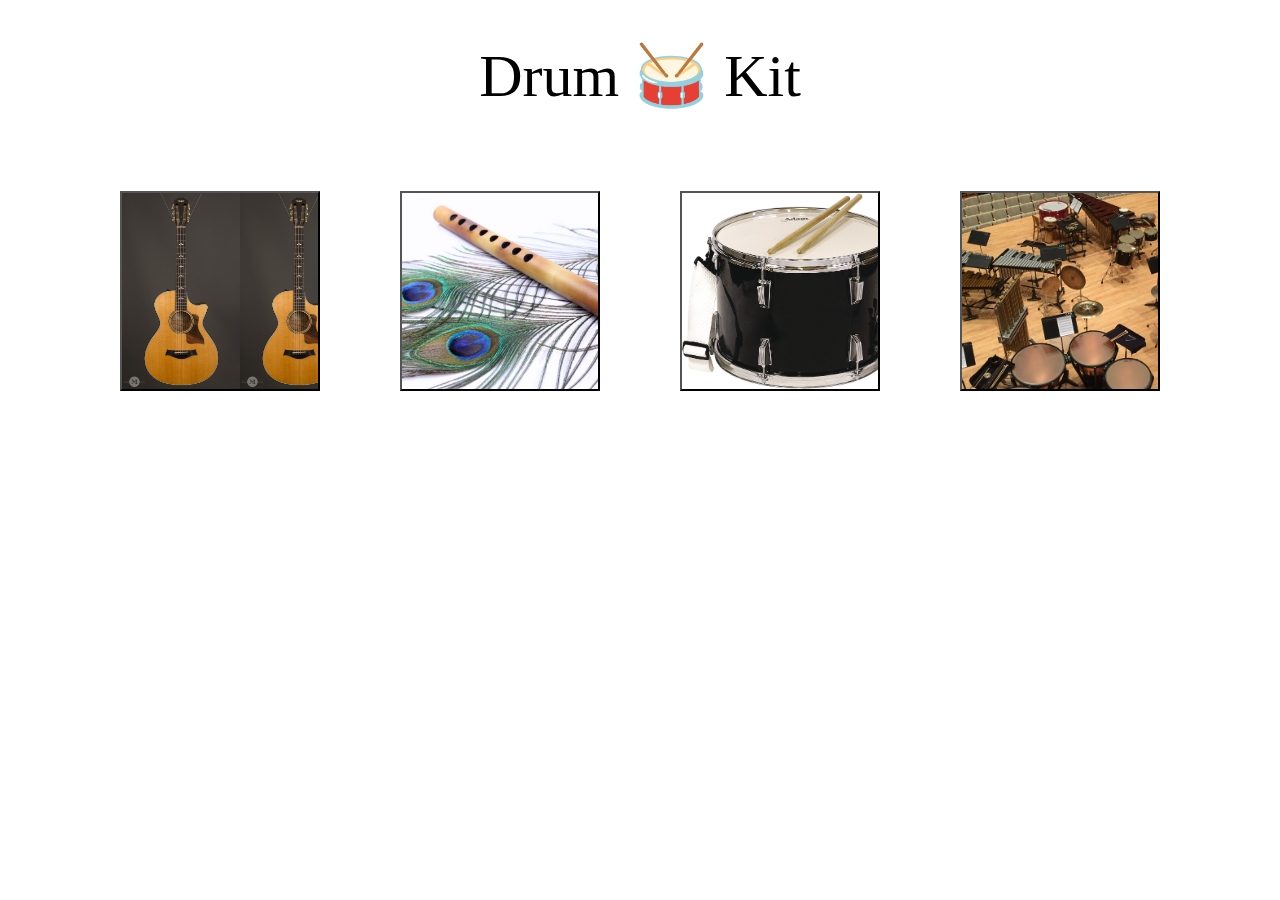
<file: WebProDrum/index.html>
<!DOCTYPE html>
<html lang="en">
<head>
    <meta charset="UTF-8">
    <meta name="viewport" content="width=device-width, initial-scale=1.0">
    <title>Udemy Project DrumKit</title>
    <link rel="stylesheet" href="./style.css">
</head>
<body>
    <h1 class="title">Drum 🥁 Kit</h1>
    <!-- <button>click here</button> -->
    <div class="set">
        <audio src="../WebProDrum/sounds/guitar-bachata-279210.mp3" id="guAudio">Guitar</audio>
        <button class="drum w" id="I"></button>

        <audio src="../WebProDrum/sounds/mixkit-possitive-indian-flute-2312.wav" id="fluteAudio">Flute</audio>
        <button class="drum a" id="II"></button>

        <audio src="../WebProDrum/sounds/mixkit-knocking-sub-bass-2300.wav" id="drumAudio">Drum</audio>
        <button class="drum s" id="III"></button>

        <audio src="../WebProDrum/sounds/percussion-instrument-sound-164540.mp3" id="pcAudio">perc</audio>
        <button class="drum d" id="IV"></button>

        <!-- <button class="drum j">j</button>
        <button class="drum k">k</button>
        <button class="drum l">l</button> -->
    </div>

    <script src="./index.js"></script>
</body>
</html>
</file>
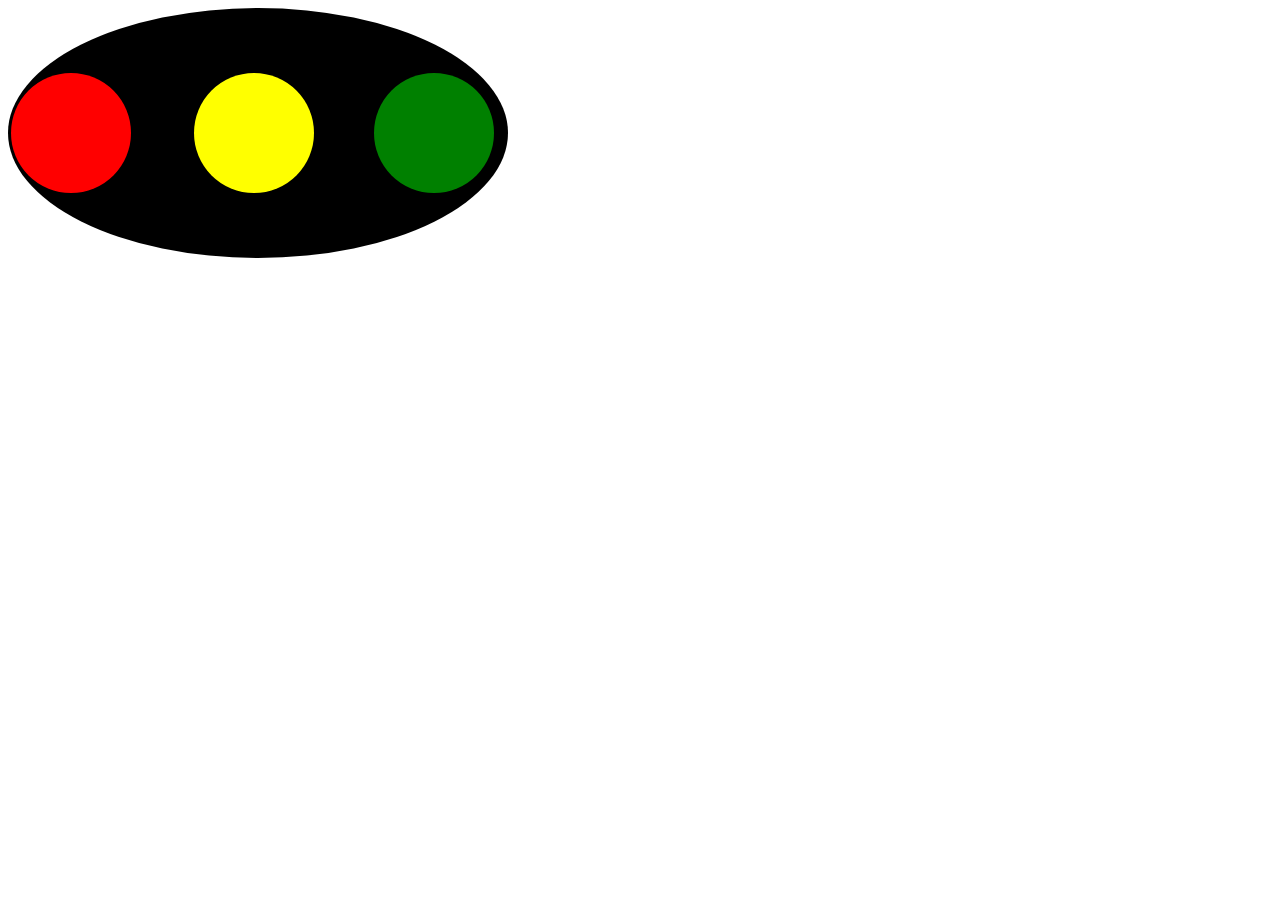
<file: Signal.html>
<!DOCTYPE html>
<html lang="en">

<head>
    <meta charset="UTF-8">
    <meta name="viewport" content="width=device-width, initial-scale=1.0">
    <title>Signal</title>
    <style>
        #signal {
            height: 250px;
            width: 500px;
            border-radius: 90%;
            background-color: black;
            display: flex;
            align-items: center;


        }

        #red {
            height: 100px;
            width: 100px;
            border-radius: 50%;
            background-color: red;
            margin: 5rem 0.2rem 5rem;
            padding: 10px;
        }



        #yellow {
            height: 100px;
            width: 100px;
            border-radius: 50%;
            background-color: yellow;
            padding: 10px;
            margin: 60px;
        }

        #green {
            height: 100px;
            width: 100px;
            border-radius: 50%;
            background-color: green;
            padding: 10px;

        }
    </style>
</head>

<body>
    <div id="signal">
        <div id="red"></div>
        <div id="yellow"></div>
        <div id="green"></div>
    </div>
</body>

</html>
</file>
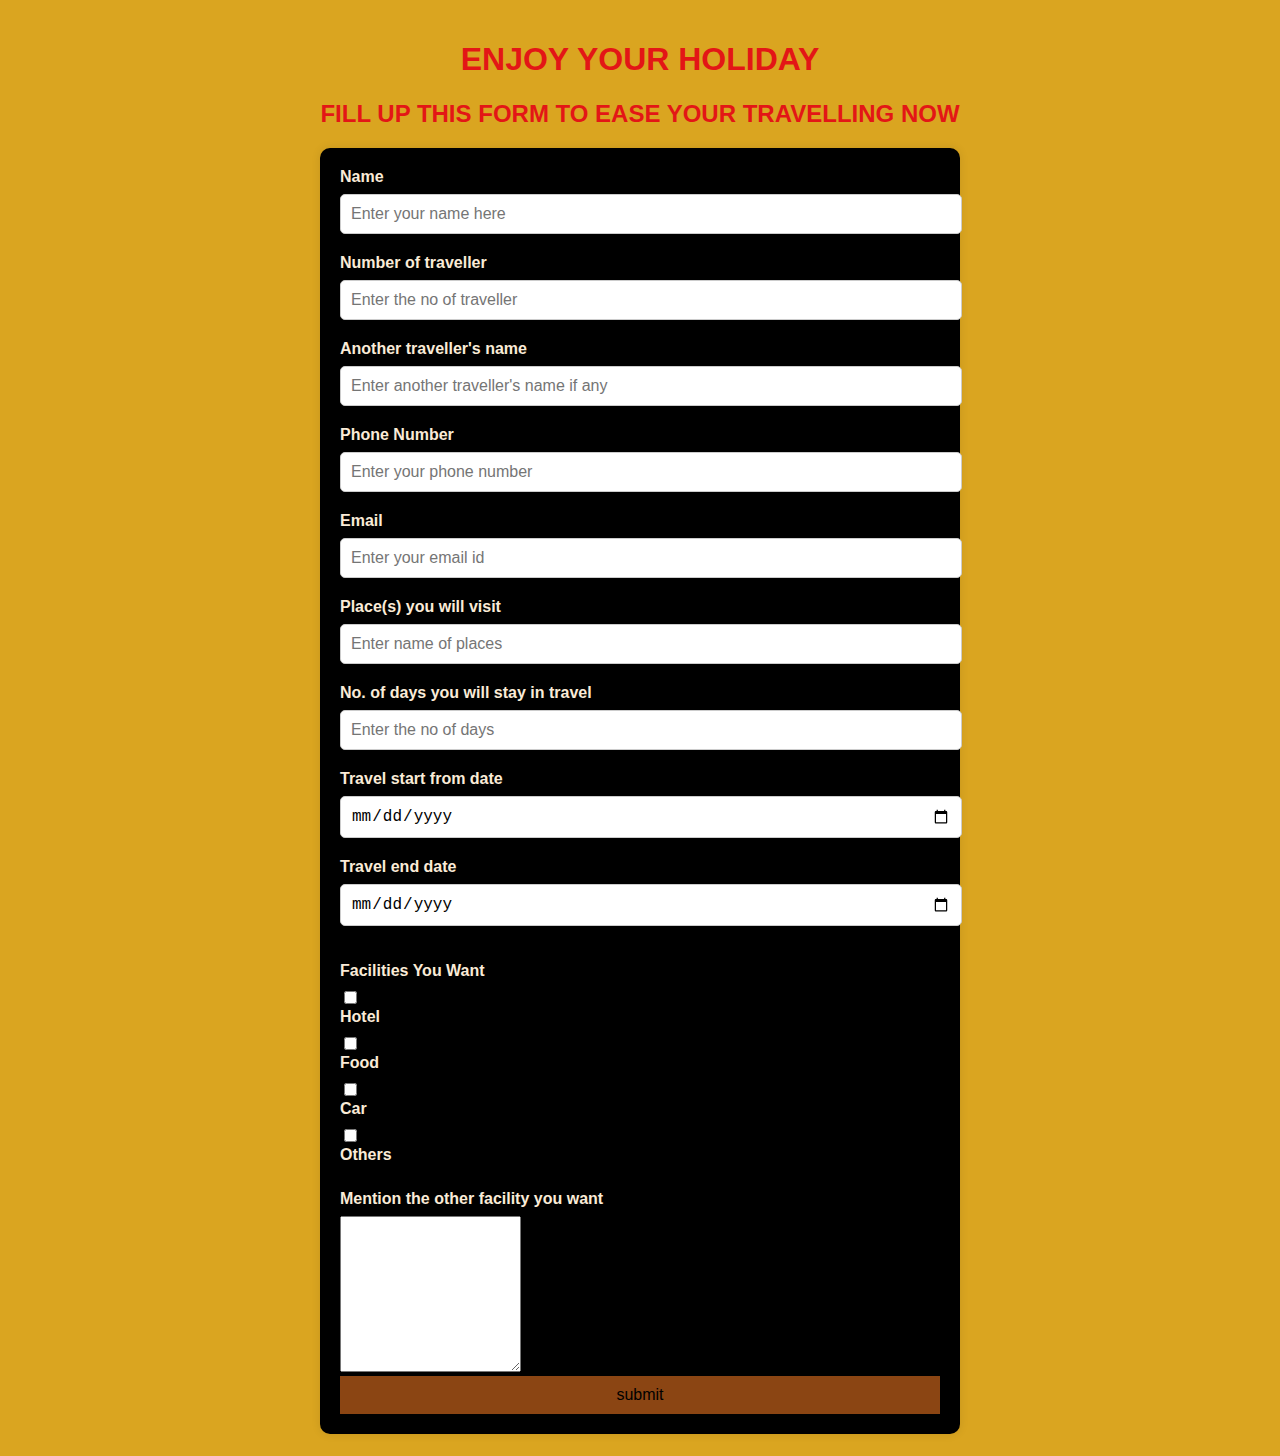
<file: Travel.html>
<!-- Create an html form for a travel website to book a vacation  -->
<!DOCTYPE html>
<html lang="en">
<head>
    <meta charset="UTF-8">
    <meta name="viewport" content="width=device-width, initial-scale=1.0">
    <title>TRAVEL WEBSITE</title>
<style>
    body{
        font-family: Arial, Helvetica, sans-serif;
        background-color:goldenrod;
        margin: 0%;
        padding: 20px;
    }
    form{
        background-color:black;
        padding: 20px;
        border-radius: 10px;
        box-shadow: 0 0 10px rgba(0,0,0,0.1);
        max-width: 600px;
        margin: 0 auto;
    }
    h1,h2{
        text-align: center;
        color:rgb(227, 22, 22);
    }
    label{
        display: block;
        margin-bottom: 8px;
        font-weight: bold;
        color: antiquewhite;
    }
    p{
        display: block;
        margin-bottom: 8px;
        font-weight: bold;
        color: antiquewhite;
    }
     input[type="text"],
     input[type="tel"],
     input[type="number"],
     input[type="email"],
     input[type="date"]{
        width: 100%;
        padding: 10px;
        margin-bottom: 20px;
        border: 1px solid #ccc;
        border-radius: 5px;
        font-size: 16px;
     }
     input[type="text"]:focus,
     input[type="tel"]:focus,
     input[type="number"]:focus,
     input[type="email"]:focus,
     input[type="date"]:focus{
        border-color:darkgoldenrod ;
        outline: none;
        box-shadow: 0 0 5px rgba(0,123,255,0.5);
     }
     input[type="submit"]{
        width: 100%;
        padding:10px;
        background-color: saddlebrown;
        border:none;
        font-size: 16px;
        cursor: pointer
     }
     input[type="submit"]:hover{
        background-color: #0056b3;
     }
</style>
</head>
<body>
    <h1>ENJOY YOUR HOLIDAY</h1>
     <H2>FILL UP THIS FORM TO EASE YOUR TRAVELLING NOW</H2>
     <form action="">
        <div>
            <label for="Name">Name</label>
            <input type="text" id="Name" placeholder="Enter your name here" required>
        </div>

        <div>
        <label for="number">Number of traveller</label>
        <input type="number" id="number" placeholder="Enter the no of traveller" required>
        </div>

        <div>
            <label for="anotherTraveller"> Another traveller's name</label>
            <input type="text" id="anotherTraveller" placeholder="Enter another traveller's name if any">
        </div>

        <div>
            <label for="Phone"> Phone Number</label>
            <input type="tel" id="Phone" placeholder="Enter your phone number" required>
        </div>

        <div>
            <label for="Email">Email</label>
            <input type="email" id="Email" placeholder="Enter your email id" required>
        </div>

        <div>
            <label for="Place">Place(s) you will visit</label>
            <input type="text" id="Place" placeholder="Enter name of places" required>
        </div>

        <div>
            <label for="Days">No. of days you will stay in travel</label>
            <input type="number" id="Days" placeholder="Enter the no of days" required>
        </div>

        <div>
            <label for="fromDate"> Travel start from date</label>
            <input type="date" id="fromDate" placeholder="Enter starting date" required>
        </div>
         <label for="toDate">Travel end date</label>
         <input type="date" id="toDate" placeholder="Enter Ending Date" required>
        <div>
            <p>Facilities You Want</p>
            <input type="checkbox" name="Facility" id="Hotel" value="Hotel">
            <label for="Hotel">Hotel</label>
            <input type="checkbox" name="Facility" id="Food" value="Food">
            <label for="Food">Food</label>
            <input type="checkbox" name="Facility" id="Car" value="Car">
            <label for="Car">Car</label> 
            <input type="checkbox" name="Facility" id="Others" value="Others">
            <label for="Others">Others</label> <br>
            <label for="OtherFacility">Mention the other facility you want</label>
            <textarea name="Other facility" id="OtherFacility" cols="20" rows="10"></textarea>
        </div>

        <div>
            <input type="submit" value="submit">
        </div>
     </form>
</body>
</html>
</file>
<file: WebProDrum/style.css>
body{
    margin: 0%;
    padding: 0%;
}
.title{
    font-family: serif;
    font-weight: 500;
    font-size: 60px;
    text-align: center;
}
.set{
    display: flex;
    justify-content: center;
    align-content: center;
    height: 450px;
    width: 100%;
}
.drum{
    height:200px;
    width:200px;
    background-color: maroon;
    color: white;
    font-size: 60px;
    margin: 40px;
}
.w{
    background-image: url("../WebProDrum/photoo/guitarr.jpg");
    background-size:contain;
    
}
.a{
    background-image: url("../WebProDrum/photoo/Flute.jpg");
    background-size: cover;
}
.s{
    background-image: url("../WebProDrum/photoo/drum.png");
    background-size: cover;
}
.d{
    background-image: url("../WebProDrum/photoo/percussion.jpg");
    background-size: cover;
}
.pressed{
    box-shadow:0px 3px 4px 0px firebrick;
    opacity: 0.5;
}
</file>
